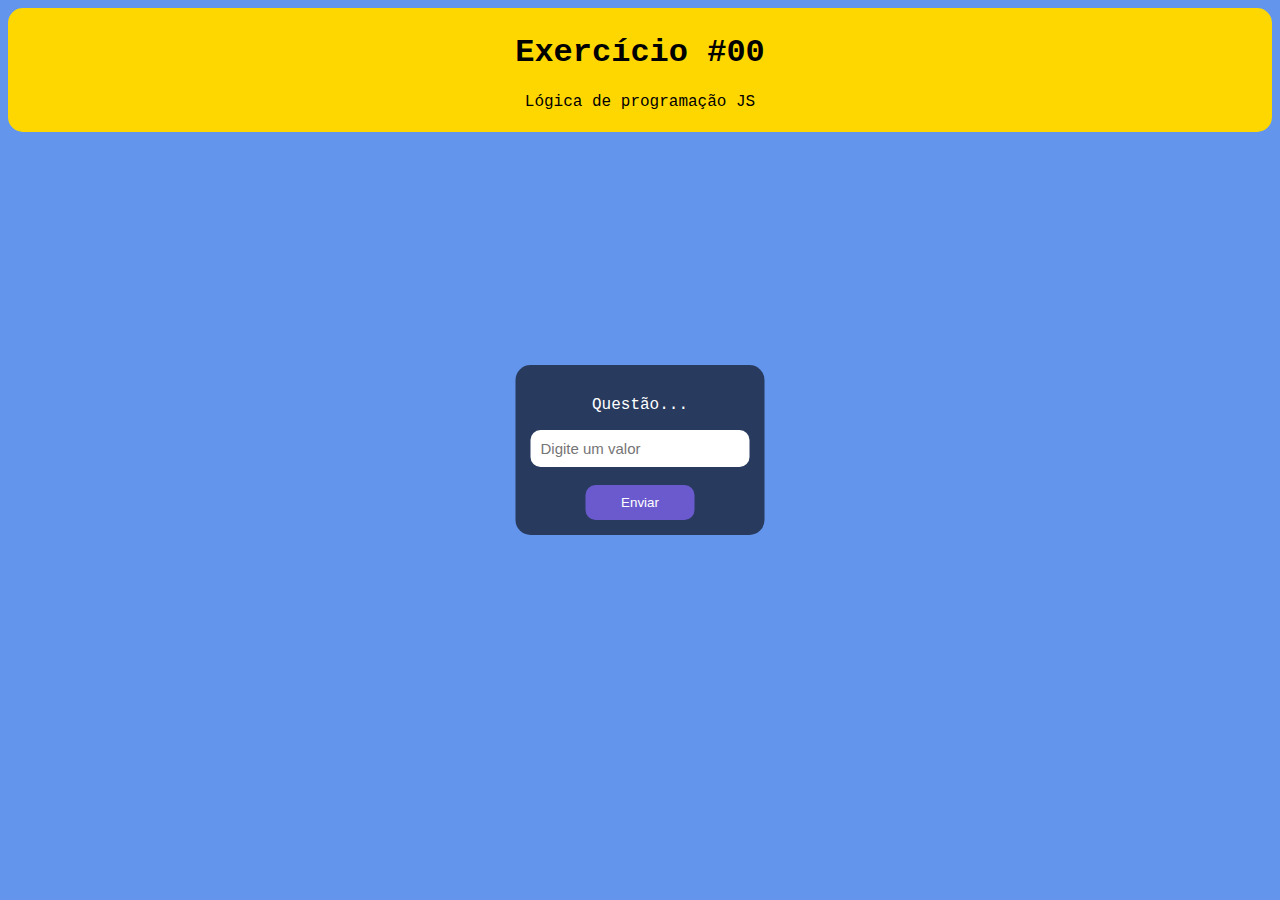
<file: HTML/index.html>
<!doctype html>
<html>
  <head>
    <meta charset="utf-8" />
    <title>Lógica JS</title>
    <link rel="stylesheet" href="../style.css">
  </head>
  <body>
    <div class="box-nav">
      <h1>Exercício #00</h1>
      <p>Lógica de programação JS</p>
    </div>
    <div class="box">
      <p>Questão...</p>
      <input type="text" placeholder="Digite um valor">
      <br>
      <br>
      <button>Enviar</button>
    </div>
  </body>
</html>
</file>
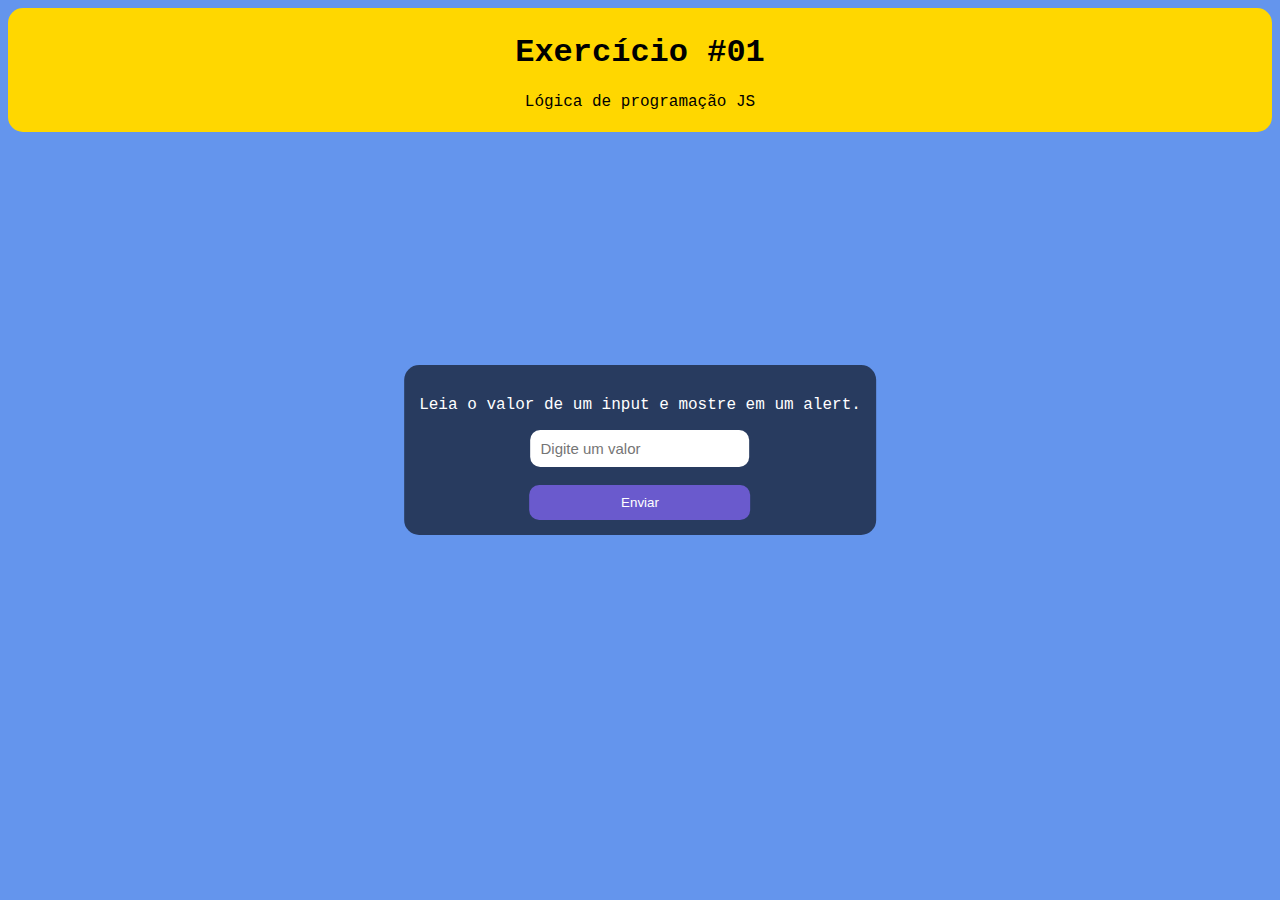
<file: HTML/exercicio01.html>
<!doctype html>
<html>
  <head>
    <meta charset="utf-8" />
    <title>Exercício 01</title>
    <link rel="stylesheet" href="../style.css">
  </head>
  <body>
    <div class="box-nav">
      <h1>Exercício #01</h1>
      <p>Lógica de programação JS</p>
    </div>
    <div class="box">
      <p>Leia o valor de um input e mostre em um alert.</p>
      <input type="text" id="num" placeholder="Digite um valor">
      <br>
      <br>
      <button onclick="go()">Enviar</button>
    </div>
  </body>
  <script>
    function go(){
      var valueInput = document.getElementById('num').value;
      alert(valueInput);
    }
  </script>
</html>
</file>
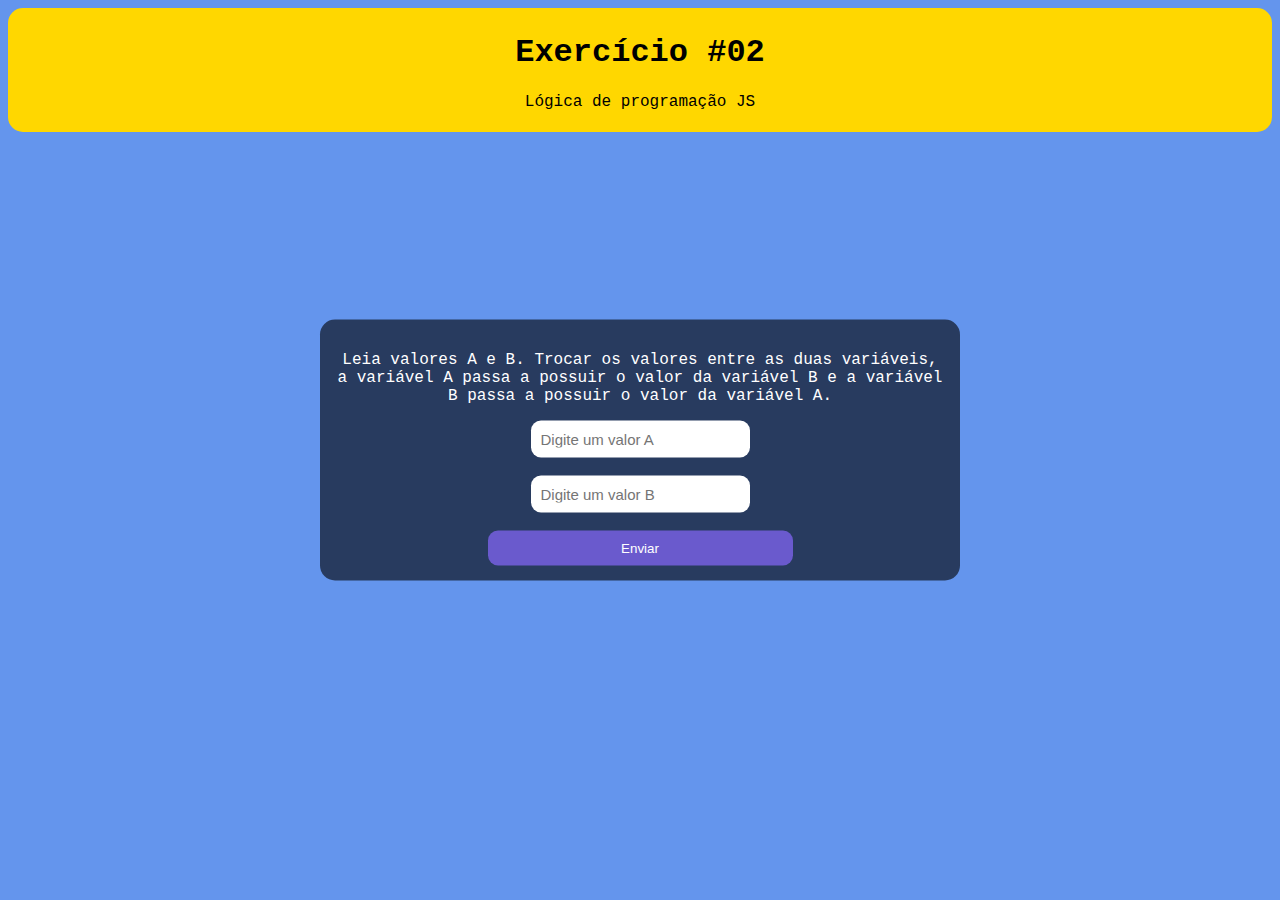
<file: HTML/exercicio02.html>
<!doctype html>
<html>
  <head>
    <meta charset="utf-8" />
    <title>Exercício 02</title>
    <link rel="stylesheet" href="../style.css">
  </head>
  <body>
    <div class="box-nav">
      <h1>Exercício #02</h1>
      <p>Lógica de programação JS</p>
    </div>
    <div class="box">
      <p>Leia valores A e B. Trocar os valores entre as duas variáveis, a variável A passa a possuir o valor da variável B e a variável B passa a possuir o valor da variável A.</p>
      <input type="text" id="numA" placeholder="Digite um valor A">
      <br>
      <br>
      <input type="text" id="numB" placeholder="Digite um valor B">
      <br>
      <br>
      <button onclick="go()">Enviar</button>
    </div>
  </body>
  <script>
    function go() {
      var a = document.getElementById('numA').value;
      var b = document.getElementById('numB').value;
      var c = b;
      var b = a;
      var a = c;
      console.log(' Variável A: ' + a)
      console.log(' Variável B: ' + b)

    }
  </script>
</html>
</file>
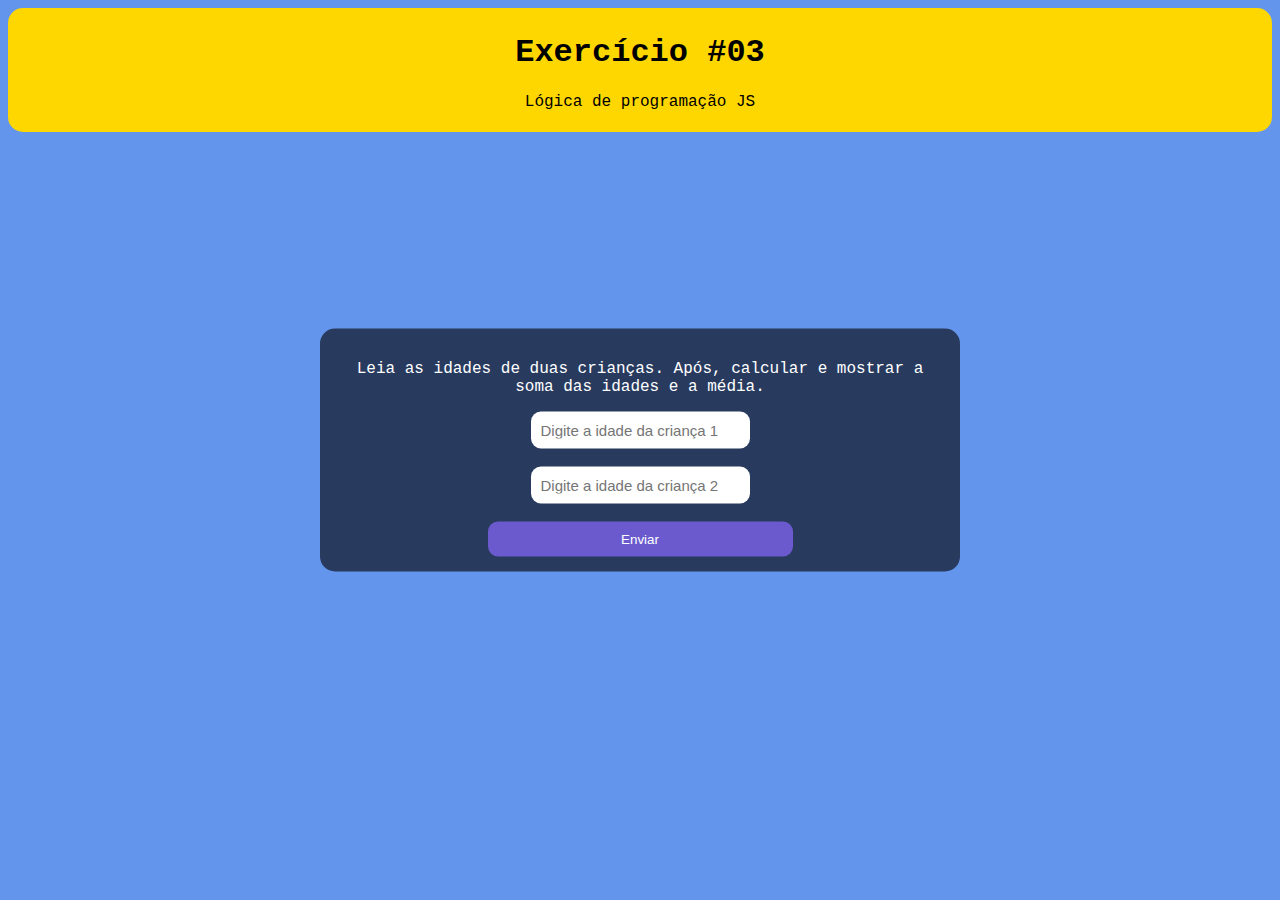
<file: HTML/exercicio03.html>
<!doctype html>
<html>
  <head>
    <meta charset="utf-8" />
    <title>Lógica JS</title>
    <link rel="stylesheet" href="../style.css">
  </head>
  <body>
    <div class="box-nav">
      <h1>Exercício #03</h1>
      <p>Lógica de programação JS</p>
    </div>
    <div class="box">
      <p>Leia as idades de duas crianças. Após, calcular e mostrar a soma das idades e a média.</p>
      <input type="number" id="crianca1" placeholder="Digite a idade da criança 1">
      <br>
      <br>
      <input type="number" id="crianca2" placeholder="Digite a idade da criança 2">
      <br>
      <br>
      <button onclick="somamedia()">Enviar</button>
    </div>
  </body>
  <script>
    function somamedia(){
      var idade1 = parseInt(document.querySelector('#crianca1').value);
      var idade2 = parseInt(document.querySelector('#crianca2').value);
      var soma = idade1 + idade2;
      var media = soma / 2;
      console.log('Soma: ' + soma);
      console.log('Média: ' + media);
    }
  </script>
</html>
</file>
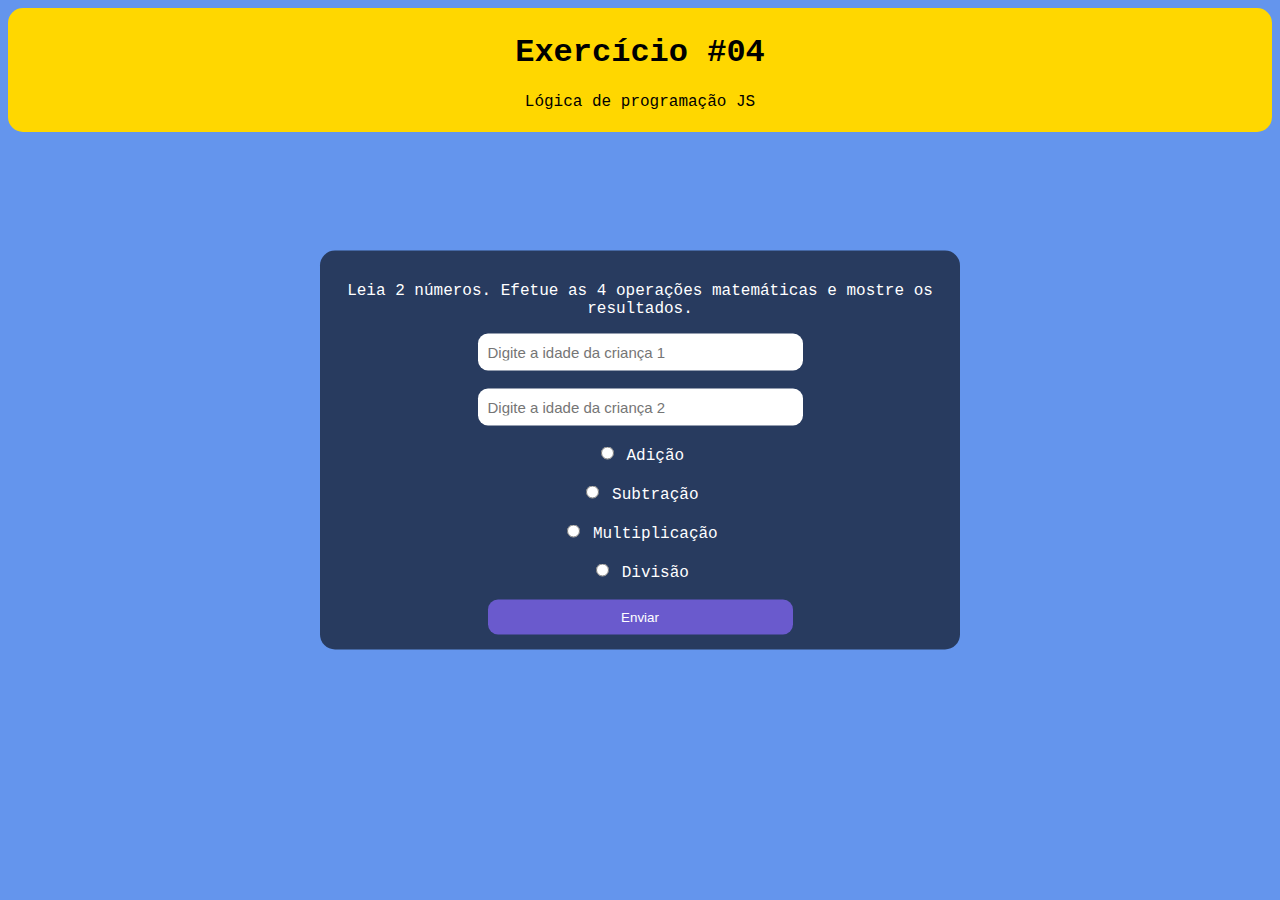
<file: HTML/exercicio04.html>
<!doctype html>
<html>
  <head>
    <meta charset="utf-8" />
    <title>Lógica JS</title>
    <link rel="stylesheet" href="../style.css">
  </head>
  <body>
    <div class="box-nav">
      <h1>Exercício #04</h1>
      <p>Lógica de programação JS</p>
    </div>
    <div class="box">
      <p> Leia 2 números. Efetue as 4 operações matemáticas e mostre os resultados.</p>
      <input type="number" id="value1" class="num" placeholder="Digite a idade da criança 1">
      <br>
      <br>
      <input type="number" id="value2" class="num" placeholder="Digite a idade da criança 2">
      <br>
      <br>
      <input type="radio" id="adicao" name="operation" value="adicao">
      <label for="adicao">Adição</label>
      <br>
      <br>
      <input type="radio" id="subtracao" name="operation" value="subtracao">
      <label for="subtracao">Subtração</label>
      <br>
      <br>
      <input type="radio" id="multiplicacao" name="operation" value="multiplicacao">
      <label for="multiplicacao">Multiplicação</label>
      <br>
      <br>
      <input type="radio" id="divisao" name="operation" value="divisao">
      <label for="divisao">Divisão</label>
      <br>
      <br>
      <button onclick="calcular()">Enviar</button>
    </div>
  </body>
  <script>
    function calcular() {
      var a = parseInt(document.querySelector('#value1').value);
      var b = parseInt(document.querySelector('#value2').value);
      var selectOperation = document.querySelector('input[name="operation"]:checked').value;
      var nameOperation, calculo;
      if(selectOperation == 'adicao'){
        nameOperation = 'Adição'
        calculo = a + b;
      }
      else if(selectOperation == 'subtracao'){
        nameOperation = 'Subtração'
        calculo = a - b;
      }
      else if(selectOperation == 'multiplicacao'){
        nameOperation = 'Multiplicação'
        calculo = a * b;
      }
      else{
        nameOperation = 'Divisão'
        calculo = a / b;
      }
      alert(nameOperation+': '+calculo)
    }
  </script>
</html>
</file>
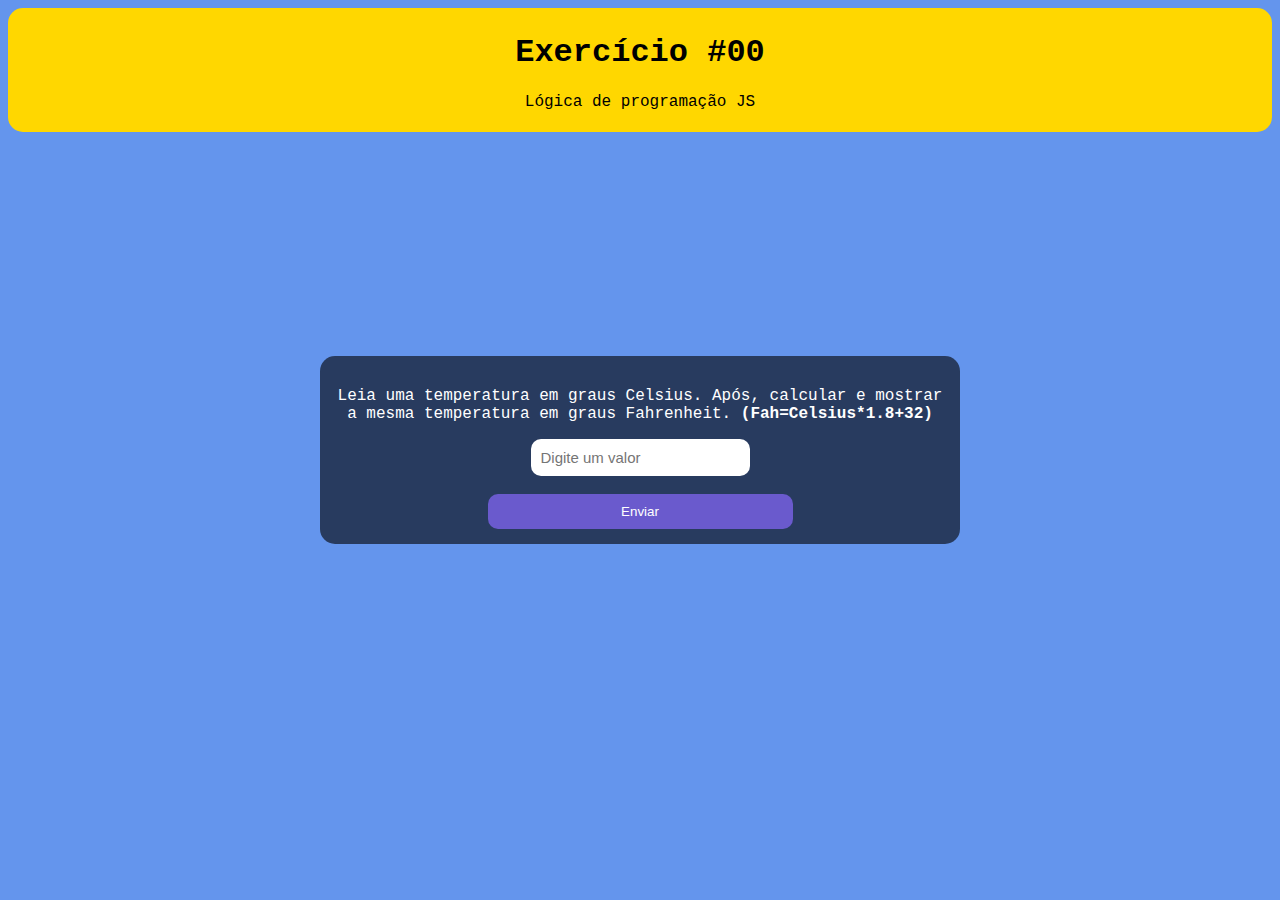
<file: HTML/exercicio05.html>
<!doctype html>
<html>
  <head>
    <meta charset="utf-8" />
    <title>Lógica JS</title>
    <link rel="stylesheet" href="../style.css">
  </head>
  <body>
    <div class="box-nav">
      <h1>Exercício #00</h1>
      <p>Lógica de programação JS</p>
    </div>
    <div class="box">
      <p>Leia uma temperatura em graus Celsius. Após, calcular e mostrar a mesma temperatura em graus Fahrenheit. <strong>(Fah=Celsius*1.8+32)</strong></p>
      <input type="number" id="temperatura" placeholder="Digite um valor">
      <br>
      <br>
      <button onclick="calculo()">Enviar</button>
    </div>
  </body>
  <script>
    function calculo(){
      var temp = document.querySelector('#temperatura').value;
      var result = (temp * 1.8) + 32;
      alert('Fahrenheit: ' + result);
    }
  </script>
</html>
</file>
<file: style.css>
body {
  background-color: cornflowerblue;
  font-family: 'Courier New', Courier, monospace;
  text-align: center;
}

.box-nav {
  background-color: gold;
  padding: 5px;
  border-radius: 15px;
}

.box {
  background-color: rgba( 0, 0, 0, 0.6);
  position: absolute;
  top: 50%;
  left: 50%;
  transform: translate(-50%, -50%);
  padding: 15px;
  border-radius: 15px;
  color: white;
}

input {
  padding: 10px;
  border: none;
  outline: none;
  border-radius: 10px;
  font-size: 15px;
}

.num {
  width: 50%;
}


button {
  padding: 10px;
  border: none;
  outline: none;
  width: 50%;
  background-color: slateblue;
  color: white;
  border-radius: 10px;
  cursor: pointer;
}
button:hover{
  background-color: cornflowerblue;
  transition: .05s;
}
</file>
